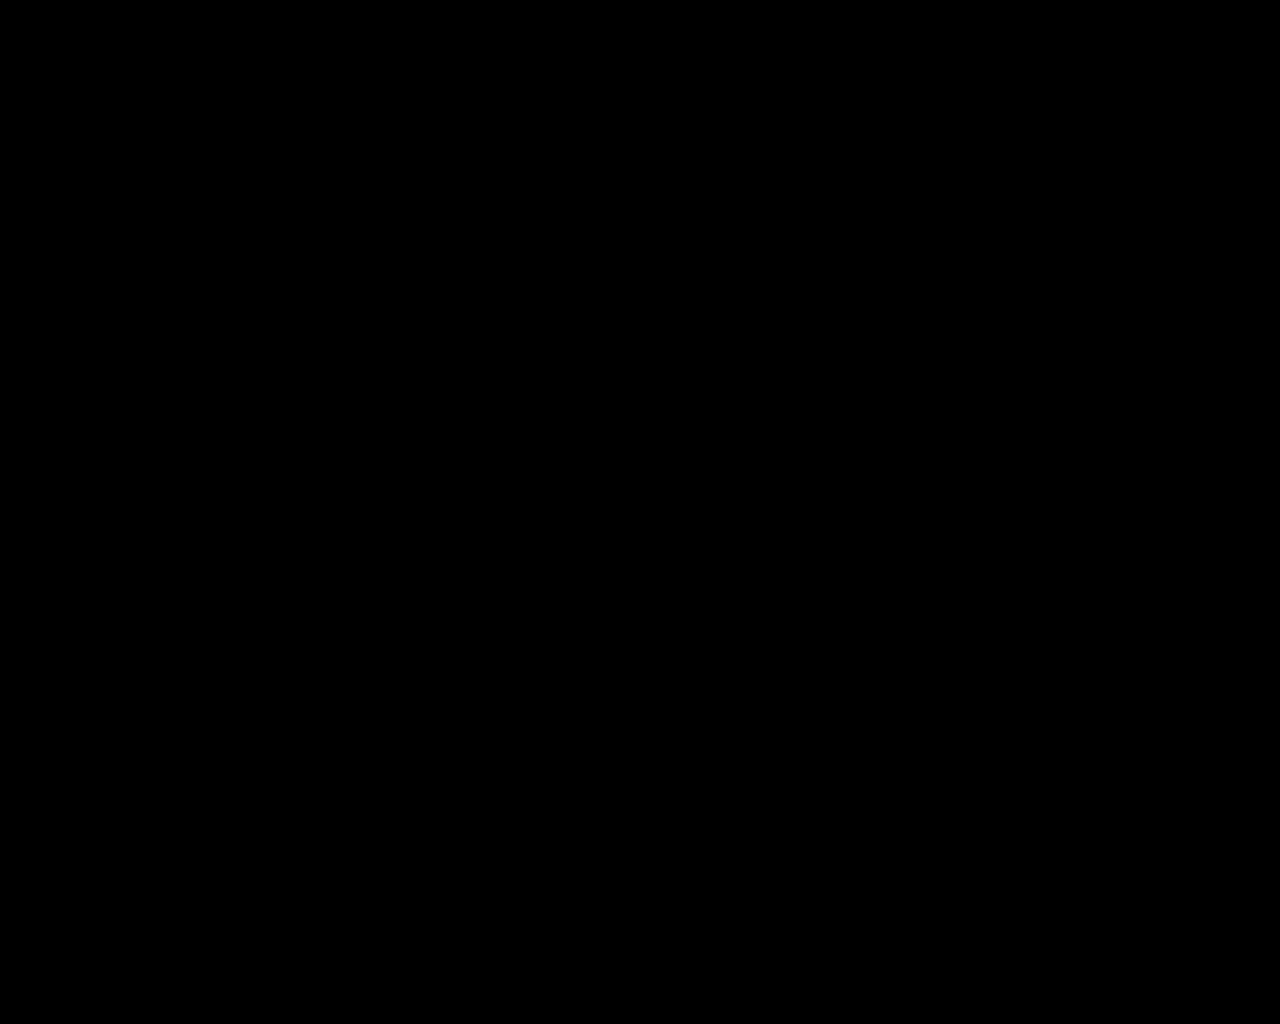
<file: index.html>
<!DOCTYPE html>
<html>
	<head>
		<meta charset="utf-8" />
		<title>室内装修</title>
		<link rel="stylesheet" type="text/css" href="css/style.css"/>
		<script src="https://libs.baidu.com/jquery/2.0.0/jquery.min.js"></script>
		<script src="js/from.js" type="text/javascript" charset="utf-8"></script>
	</head>
	<body>
		<div class="left">
			<a href="javascript:;"></a>
		</div>
		<div class="box">
			<div id="coll">
				<div class="zhong">
					<img src="img/logo.png"/>
					<dl>
						<dd><a>HOME</a></dd>
						<dd><a>INTERIOR DESIGN</a></dd>
						<dd><a>DESIGN</a></dd>
						<dd><a>OUR TEAM</a></dd>
						<dd>
							<a>ABOUT US</a>
							<ul class="dUl">
								<li class="dUl_l"><a>WHO WE ARE</a></li>
								<li class="dUl_l"><a>COMPANY</a></li>
								<li class="dUl_l"><a>AWARDS</a></li>
							</ul>
						</dd>
						<dd><a>CONTACTS</a></dd>
					</dl>
				</div>
				<div id="hidden">
					<div id="hJpg">
						<img id="jpg" src="img/page1_pic1_big.jpg"/>
						<a href="#" class="close"></a>
					</div>
				</div>
			</div>
			<ul class="oUl">
				<li class="move">
					<div class="zhe"></div>
					<div class="yan">
						<strong class="yj"></strong>
						<p class="tExt">CLICK TO VIEW DETAILS</p>
					</div>
					<img class="jpg" src="img/page1_pic1.jpg"/>
				</li>
				<li class="move">
					<div class="zhe"></div>
					<div class="yan">
						<strong class="yj"></strong>
						<p class="tExt">CLICK TO VIEW DETAILS</p>
					</div>
					<img class="jpg" src="img/page1_pic2.jpg"/>
				</li>
				<li class="move">
					<div class="zhe"></div>
					<div class="yan">
						<strong class="yj"></strong>
						<p class="tExt">CLICK TO VIEW DETAILS</p>
					</div>
					<img src="img/page1_pic6.jpg"/>
				</li>
				<li class="move">
					<div class="zhe"></div>
					<div class="yan">
						<strong class="yj"></strong>
						<p class="tExt">CLICK TO VIEW DETAILS</p>
					</div>
					<img class="jpg" src="img/page1_pic3.jpg"/>
				</li>
				<li class="move">
					<div class="zhe"></div>
					<div class="yan">
						<strong class="yj"></strong>
						<p class="tExt">CLICK TO VIEW DETAILS</p>
					</div>
					<img class="jpg" src="img/page1_pic4.jpg"/>
				</li>
				<li class="move">
					<div class="zhe"></div>
					<div class="yan">
						<strong class="yj"></strong>
						<p class="tExt">CLICK TO VIEW DETAILS</p>
					</div>
					<img class="jpg" src="img/page1_pic5.jpg"/>
				</li>
				<li class="move">
					<div class="zhe"></div>
					<div class="yan">
						<strong class="yj"></strong>
						<p class="tExt">CLICK TO VIEW DETAILS</p>
					</div>
					<img class="jpg" src="img/page1_pic6.jpg"/>
				</li>
				<li class="move">
					<div class="zhe"></div>
					<div class="yan">
						<strong class="yj"></strong>
						<p class="tExt">CLICK TO VIEW DETAILS</p>
					</div>
					<img class="jpg" src="img/page1_pic7.jpg"/>
				</li>
				<li class="move">
					<div class="zhe"></div>
					<div class="yan">
						<strong class="yj"></strong>
						<p class="tExt">CLICK TO VIEW DETAILS</p>
					</div>
					<img class="jpg" src="img/page1_pic1.jpg"/>
				</li><li class="move">
					<div class="zhe"></div>
					<div class="yan">
						<strong class="yj"></strong>
						<p class="tExt">CLICK TO VIEW DETAILS</p>
					</div>
					<img class="jpg" src="img/page1_pic2.jpg"/>
				</li>
				<li class="move">
					<div class="zhe"></div>
					<div class="yan">
						<strong class="yj"></strong>
						<p class="tExt">CLICK TO VIEW DETAILS</p>
					</div>
					<img class="jpg" src="img/page1_pic6.jpg"/>
				</li>
				<li class="move">
					<div class="zhe"></div>
					<div class="yan">
						<strong class="yj"></strong>
						<p class="tExt">CLICK TO VIEW DETAILS</p>
					</div>
					<img class="jpg" src="img/page1_pic3.jpg"/>
				</li>
				<li class="move">
					<div class="zhe"></div>
					<div class="yan">
						<strong class="yj"></strong>
						<p class="tExt">CLICK TO VIEW DETAILS</p>
					</div>
					<img class="jpg" src="img/page1_pic4.jpg"/>
				</li>
				<li class="move">
					<div class="zhe"></div>
					<div class="yan">
						<strong class="yj"></strong>
						<p class="tExt">CLICK TO VIEW DETAILS</p>
					</div>
					<img class="jpg" src="img/page1_pic5.jpg"/>
				</li>
				<li class="move">
					<div class="zhe"></div>
					<div class="yan">
						<strong class="yj"></strong>
						<p class="tExt">CLICK TO VIEW DETAILS</p>
					</div>
					<img class="jpg" src="img/page1_pic6.jpg"/>
				</li>
				<li class="move">
					<div class="zhe"></div>
					<div class="yan">
						<strong class="yj"></strong>
						<p class="tExt">CLICK TO VIEW DETAILS</p>
					</div>
					<img class="jpg" src="img/page1_pic7.jpg"/>
				</li>
			</ul>
		</div>
		<div class="right">
			<a href="javascript:;"></a>
		</div>
	</body>
</html>
<!--左右按钮还需要调整
	轮播图未完成
	点击事件未完成
	事件内容未完成
-->
</file>
<file: css/style.css>
*{
	margin: 0;
	padding: 0;
}

body{
	width: 100%;
	min-width: 1140px;
	min-height: 1024px;
	overflow-x: hidden;
	position: relative;
	background-color: #000000;
}

a{
	cursor: pointer;
}

.box{
	width: 1902px;
	height: 100%;
	position: relative;
	overflow: hidden;
	top: 50%;
	margin: auto;
	margin-top: -512px;
}

.left{
	width: 79px;
	height: 100%;
	position: absolute;
	left: 0;
	top: 0;
	z-index: 999;
}

.right{
	width: 79px;
	height: 100%;
	position: absolute;
	right: 0;
	top: 0;
	z-index: 999;
}

.left a{
	width: 79px;
    height: 100%;
	position: absolute;
	display: block;
	background: url(../img/arrowL.png)no-repeat 0 80%;
	margin-left: -79px;
	opacity: .5;
}

.right a{
	width: 79px;
    height: 100%;
	position: absolute;
	right: 0;
	top: 0;
	background: url(../img/arrowR.png)no-repeat -79px 80%;
	margin-right: -79px;
	opacity: .5;
	z-index: 999;
}

.oUl{
	width: 3824px;
	position: relative;
}

.oUl li{
	width: 239px;
	height: 1012px;
	position: absolute;
	list-style: none;
}

#coll{
	position: absolute;
}

#coll #hidden{
	width: 719px;
	height: 1012px;
	overflow: hidden;
	position: relative;
	left: 478px;
	z-index: 999;
	display: none;
}

#coll #hidden #hJpg{
	width: 719px;
	height: 1012px;
	position: relative;
	left: -719px;
	background: url(../img/content_bg.jpg);
}

#coll #hidden #hJpg .inblock{
	width: 719px;
	height: 1012px;
	position: relative;
	background: url(../img/content_bg.jpg);
}

#coll #hidden #hJpg .close{
	width: 30px;
	height: 30px;
	display: block;
	background: url(../img/close_bg.png) -2px 34px;
}

#coll #hidden #hJpg #jpg{
	display: block;
	position: relative;
	top: -1012px;
}

#coll .zhong{
	width: 239px;
	height: 1024px;
	position: absolute;
	left: 239px;
	background:url(../img/panel_bg.png);
	background-position-x: -10px;
	z-index: 999;
}

.oUl li{
	margin-left: -1px;
}

.oUl li .jpg{
	display: block;
}

#coll .zhong img{
	display: block;
	margin: auto;
}

#coll .zhong dl{
	width: 228px;
	height: 600px;
	margin: auto;
	margin-top: 129px;
}

#coll .zhong dl dd{
	width: 228px;
	height: 49.55px;
	font: 14px/50px 'Open Sans', sans-serif;
	line-height: 49.55px;
	font-weight: 700;
	position: relative;
	text-transform: uppercase;
	text-shadow: #c1c1c1 0 1px 3px;
	text-align: center;
	border-radius: 10px;
}

.box #coll .zhong dl dd ul{
	width: 228px;
	height: 60px;
	border: 0px;
	list-style: none;
	display: none;
}

.box #coll .zhong dl dd ul li{
	width: 228px;
	height: 20px;
	text-align: center;
	font: 14px/50px 'Open Sans', sans-serif;
	text-shadow: #c1c1c1 0 1px 3px;
	font-weight: 700;
	line-height: 20px;
	font-size: 16px;
	color: #888888;
	background-image: url(../img/panel_bg.png);
	background-position-x: -20px;
}

.box .oUl .move .yan .tExt{
	position: relative;
}

.box .oUl .move{
	/*overflow: hidden;*/
	transition: all .1s;
	cursor: pointer;
}

.box .oUl .move .zhe{
	width: 100%;
	height: 100%;
	position: absolute;
	background-image: url(../img/content_bg.jpg);
	opacity: .9;
	transition: all .2s;
}

.box .oUl .move .yan .yj{
	position: relative;
}

.box .oUl .move .yan{
	width: 100%;
	height: 100%;
	position: absolute;
	top: 50%;
	margin-top: -60px;
	overflow: hidden;
	transition: all 1s;
}

.box .oUl .move .yan strong{
	width: 100%;
	height: 40px;
	display: block;
	background: no-repeat;
	background-position-x:87px;
	margin-bottom: 17px;
	background-image: url(../img/icon_zoom.png);
}

.box .oUl .move .yan .tExt{
	font: 10px/12px Arial, sans-seri;
	font-style: normal;
	color: white;
	text-transform: uppercase;
	text-shadow: #2d2d2c 0 1px 3px;
	opacity: 1;
	text-align: center;
}
</file>
